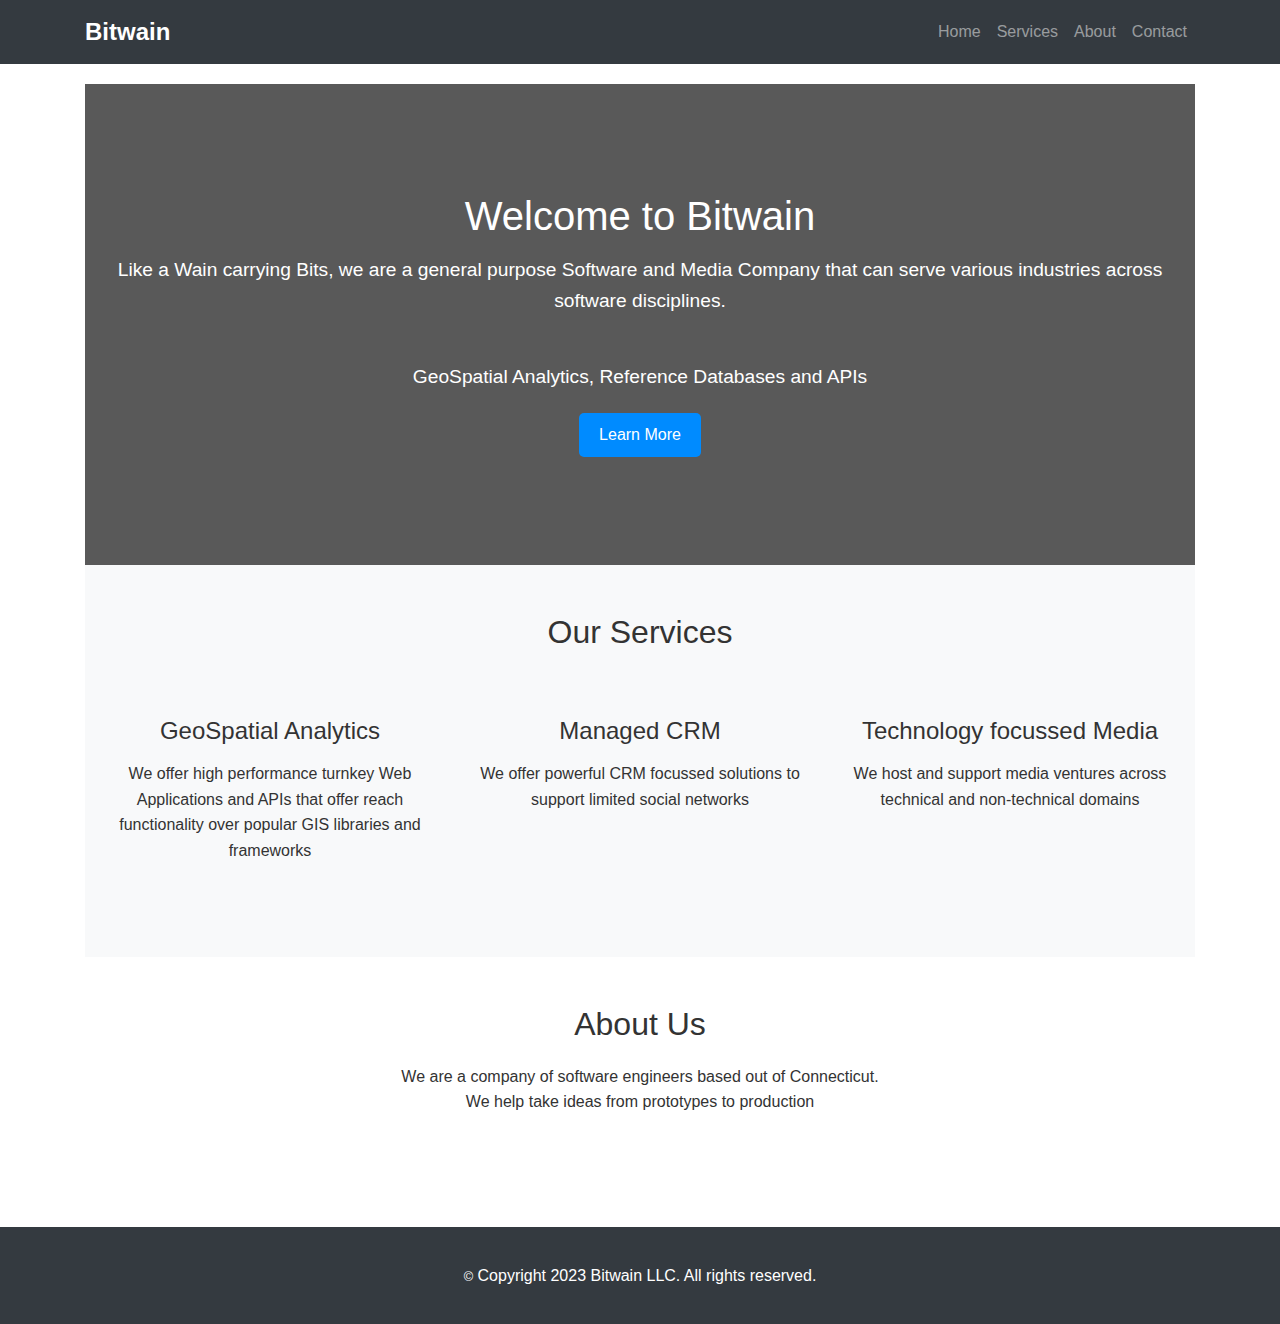
<file: docs/index.html>
<!DOCTYPE html>
<html lang="en">
<head>
    <meta charset="UTF-8">
    <meta name="viewport" content="width=device-width, initial-scale=1.0">
    <title>Bitwain LLC </title>
    <link rel="stylesheet" href="https://maxcdn.bootstrapcdn.com/bootstrap/4.5.2/css/bootstrap.min.css">
    <link rel="stylesheet" href="styles.css">
</head>
<body>
<!-- Navigation Bar -->
    <nav class="navbar navbar-expand-lg navbar-dark bg-dark">
        <div class="container">
            <a class="navbar-brand" href="#">Bitwain</a>
            <button class="navbar-toggler" type="button" data-toggle="collapse" data-target="#navbarNav" aria-controls="navbarNav" aria-expanded="false" aria-label="Toggle navigation">
                <span class="navbar-toggler-icon"></span>
            </button>
            <div class="collapse navbar-collapse" id="navbarNav">
                <ul class="navbar-nav ml-auto">
                    <li class="nav-item">
                        <a class="nav-link" href="#">Home</a>
                    </li>
                    <li class="nav-item">
                        <a class="nav-link" href="#service">Services</a>
                    </li>
                    <li class="nav-item">
                        <a class="nav-link" href="#about">About</a>
                    </li>
                    <li class="nav-item">
                        <a class="nav-link" href="/contact">Contact</a>
                    </li>
                </ul>
            </div>
        </div>
    </nav>

  <!--Page Body-->
  <section class="section">
    <div class="container">
      

    <!-- Hero Section -->
    <section class="hero-section" >
        <div class="container text-center py-5">
            <h1>Welcome to Bitwain</h1>
            <p> Like a Wain carrying Bits, we are a general purpose Software and Media Company that can serve various industries across software disciplines.</p>
            <br>
            <p> GeoSpatial Analytics, Reference Databases and APIs</p>
            <button class="btn btn-primary">Learn More</button>
        </div>
    </section>

    <!-- Services Section -->
    <section class="services-section bg-light py-5" id="service">
        <div class="container">
            <h2 class="text-center">Our Services</h2>
            <br>
            <div class="row">
                <!-- Service Item -->
                <div class="col-md-4 text-center">
                    <h3>GeoSpatial Analytics</h3>
                    <p>We offer high performance turnkey Web Applications and APIs that offer reach functionality over popular GIS libraries and frameworks</p>
                </div>
                <!-- Service Item -->
                <div class="col-md-4 text-center">
                    <h3>Managed CRM</h3>
                    <p>We offer powerful CRM focussed solutions to support limited social networks</p>
                </div>
                <!-- Service Item -->
                <div class="col-md-4 text-center">
                    <h3>Technology focussed Media</h3>
                    <p>We host and support media ventures across technical and non-technical domains</p>
                </div>
            </div>
        </div>
    </section>

    <!-- About Section -->
    <section class="about-section py-5" id="about">
        <div class="container">
            <h2 class="text-center">About Us</h2>
            <p class="text-center">We are a company of software engineers based out of Connecticut.
                <br>We help take ideas from prototypes to production</p>
        </div>
    </section>


    </div>
  </section>

    <!-- Footer -->
    <footer class="footer bg-dark text-white mt-5">
        <div class="container text-center py-3">
            <p><small>&copy;</small> Copyright 2023 Bitwain LLC. All rights reserved.</p>
        </div>
    </footer>

    <!-- Bootstrap JS, Popper.js, and jQuery -->
    <script src="https://ajax.googleapis.com/ajax/libs/jquery/3.5.1/jquery.min.js"></script>
    <script src="https://cdnjs.cloudflare.com/ajax/libs/popper.js/1.16.0/umd/popper.min.js"></script>
    <script src="https://maxcdn.bootstrapcdn.com/bootstrap/4.5.2/js/bootstrap.min.js"></script>
</body>
</html>
</file>
<file: docs/styles.css>
/* General Styles */
body {
    font-family: 'Arial', sans-serif;
    line-height: 1.6;
    color: #333;
}

/* Navigation Bar */
.navbar {
    margin-bottom: 20px;
}

.navbar-brand {
    font-size: 1.5em;
    font-weight: bold;
}

/* Hero Section */
.hero-section {
    background: #595959;
    color: white;
    padding: 60px 0;
}

.hero-section h1 {
    font-size: 2.5em;
    margin-bottom: 15px;
}

.hero-section p {
    font-size: 1.2em;
    margin-bottom: 20px;
}

/* Services Section */
.services-section {
    background: #f8e9fc;
    padding: 60px 0;
}

.services-section h2 {
    font-size: 2em;
    margin-bottom: 40px;
}

.services-section .col-md-4 {
    margin-bottom: 30px;
}

.services-section h3 {
    font-size: 1.5em;
    margin-bottom: 15px;
}

/* About Section */
.about-section {
    padding: 60px 0;
}

.about-section h2 {
    font-size: 2em;
    margin-bottom: 20px;
}

/* Footer */
.footer {
    background: #343a40;
    color: #fff;
    padding: 20px 0;
}

.footer p {
    margin: 0;
}

/* Utility Classes */
.text-center {
    text-align: center;
}

.btn-primary {
    background: #008bff;
    border: none;
    padding: 10px 20px;
    color: white;
    border-radius: 5px;
    font-size: 1em;
}

/* Responsive Design */
@media (max-width: 768px) {
    .hero-section, .services-section, .about-section {
        padding: 40px 0;
    }
}
</file>
